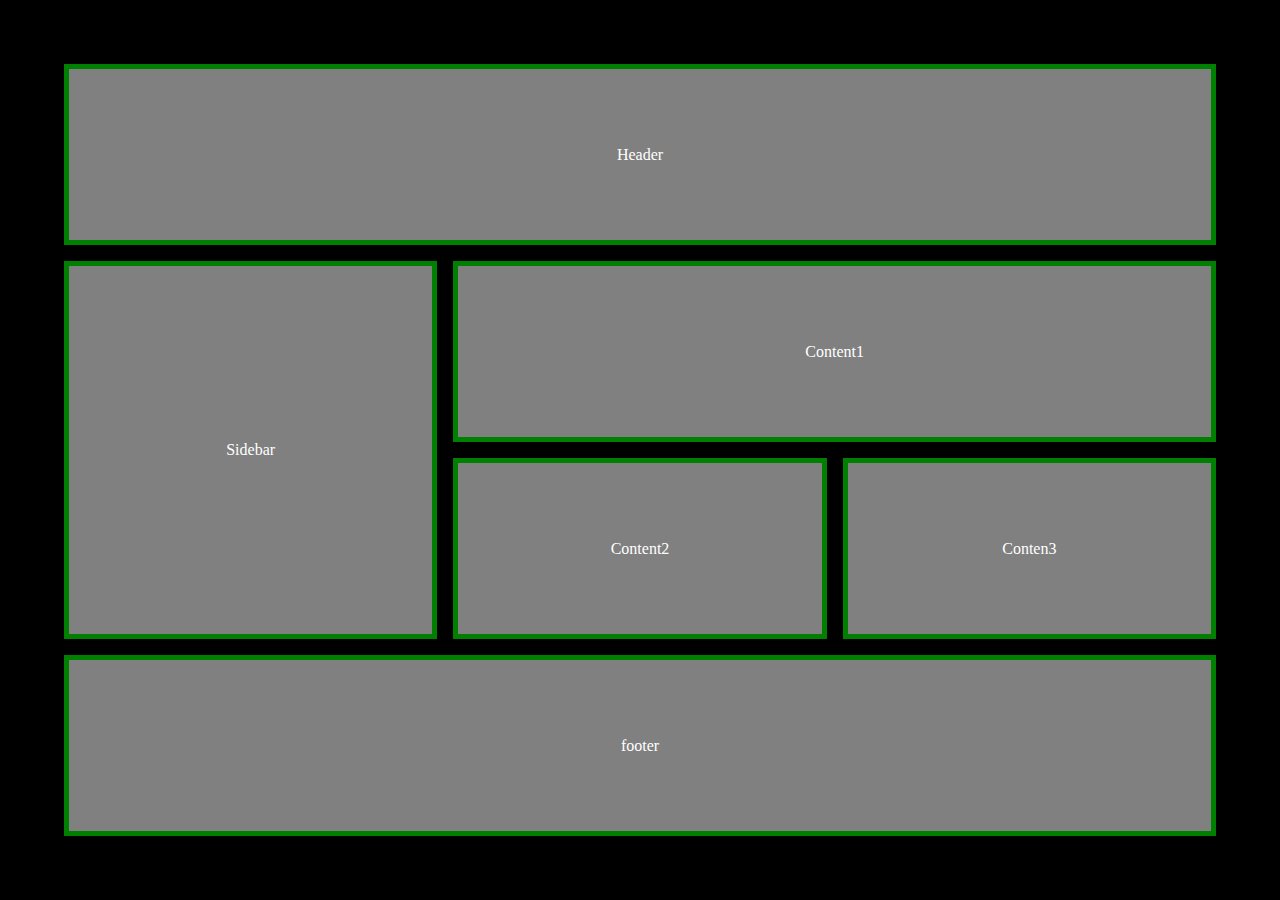
<file: index.html>
<!DOCTYPE html>
<html lang="en">
<head>
    <meta charset="UTF-8">
    <meta name="viewport" content="width=device-width, initial-scale=1.0">
    <title>grid</title>
    <link rel="stylesheet" href="style.css">
</head>
<body>
    <div class="container">
        <div class="item header">Header</div>
        <div class="item sidebar">Sidebar</div>
        <div class="item content1">Content1</div>
        <div class="item content2">Content2</div>
        <div class="item content3">Conten3</div>
        <div class="item footer">footer</div>
    </div>
</body>
</html>
</file>
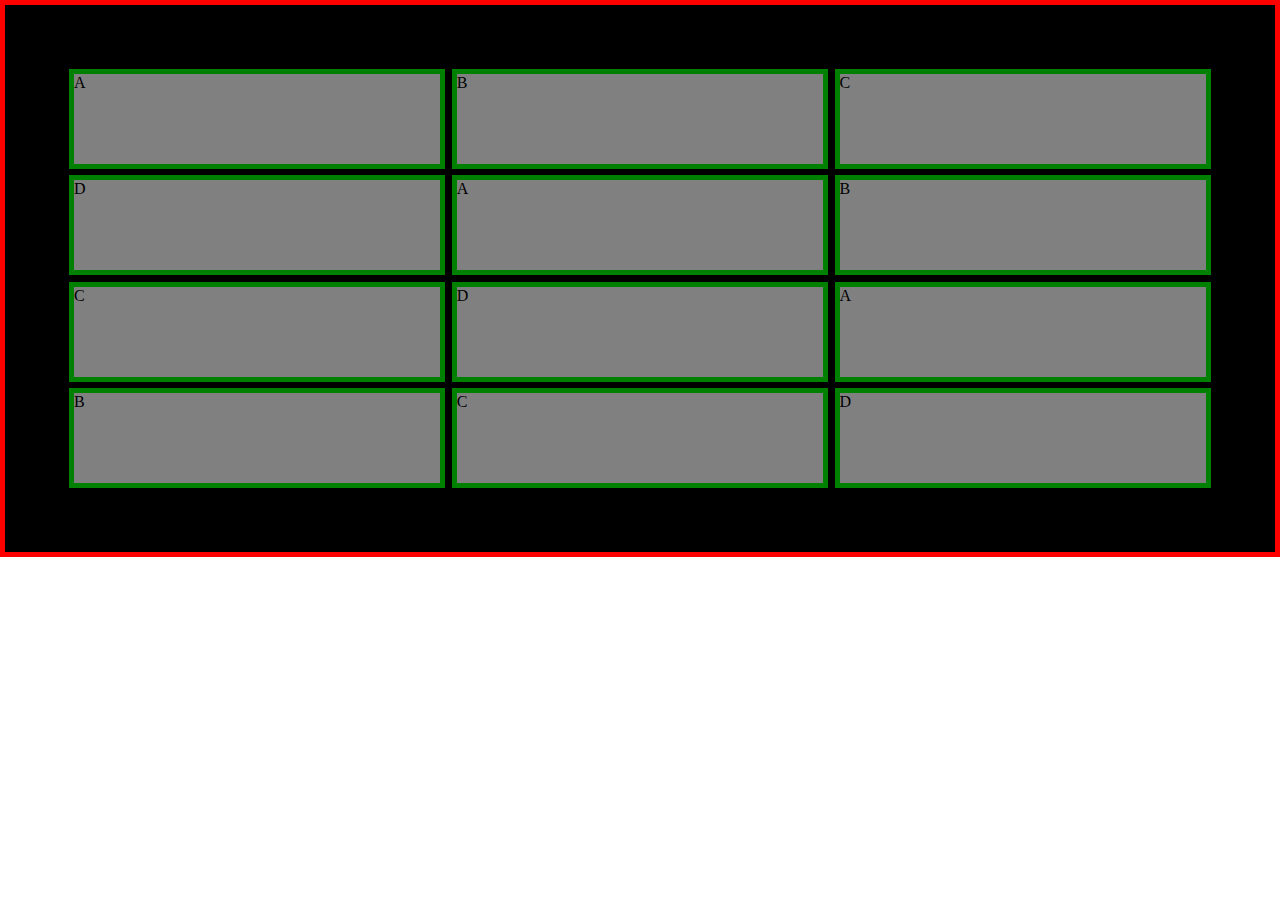
<file: grids.html>
<!DOCTYPE html>
<html lang="en">
<head>
    <meta charset="UTF-8">
    <meta name="viewport" content="width=device-width, initial-scale=1.0">
    <title>grid</title>
    <link rel="stylesheet" href="gridsStyle.css">
</head>
<body>
    <div class="container">
        <div class="item">A</div>
        <div class="item">B</div>
        <div class="item">C</div>
        <div class="item">D</div>
        <div class="item">A</div>
        <div class="item">B</div>
        <div class="item">C</div>
        <div class="item">D</div>
        <div class="item">A</div>
        <div class="item">B</div>
        <div class="item">C</div>
        <div class="item">D</div>
    </div>
</body>
</html>
</file>
<file: style.css>
*{
    margin: 0;
    padding: 0;
    box-sizing: border-box;
}

body {
    width: 100vw;
    height: 100vh;
}

.container {
    width: 100%;
    height: 100%;
    background-color: black;
    display: grid;
    padding: 4rem;
    /* row-gap: 1rem;
    column-gap: 1rem; */
    gap: 1rem;
    /* grid-template-rows: 1fr 1fr; */
    grid-template-columns: repeat(1, 1fr);
    grid-template-rows: repeat(6, 1fr);
}

.item {
    background-color: grey;
    border: 5px solid green;
    color: white;
    display: flex;
    justify-content: center;
    align-items: center;
    /* font-size: 2.3rem; */
}



@media (min-width: 768px) {
   .container {
    grid-template-rows: repeat(4, 1fr);
    /* grid-template-columns: 1fr 1fr 1fr; */
    grid-template-columns: repeat(3, 1fr);
   }
    .header, .footer{
        grid-column-start: 1;
        grid-column-end: 4;
    }
    
    .sidebar {
        grid-row-start: 2;
        grid-row-end: 4;
    }
    .content1 {
        grid-column-start: 2;
        grid-column-end: 4;
    }
}
</file>
<file: gridsStyle.css>
*{
    margin: 0;
    padding: 0;
    box-sizing: border-box;
}

body {
    width: 100%;
    height: 100%;
}

.container {
    height: 100%;
    width: 100%;
    background-color: black;
    display: grid;
    gap: 0.4rem;
    grid-template-columns: repeat(3,1fr);
    grid-template-rows: repeat(4,100px);
    padding: 4rem;
    border: 5px solid red;
    justify-items: stretch;
}

.item {
    /* height: 100px;
    width: 100px; */
    background-color: grey;
    border: 5px solid green;
    /* place-self: center; */
}
</file>
